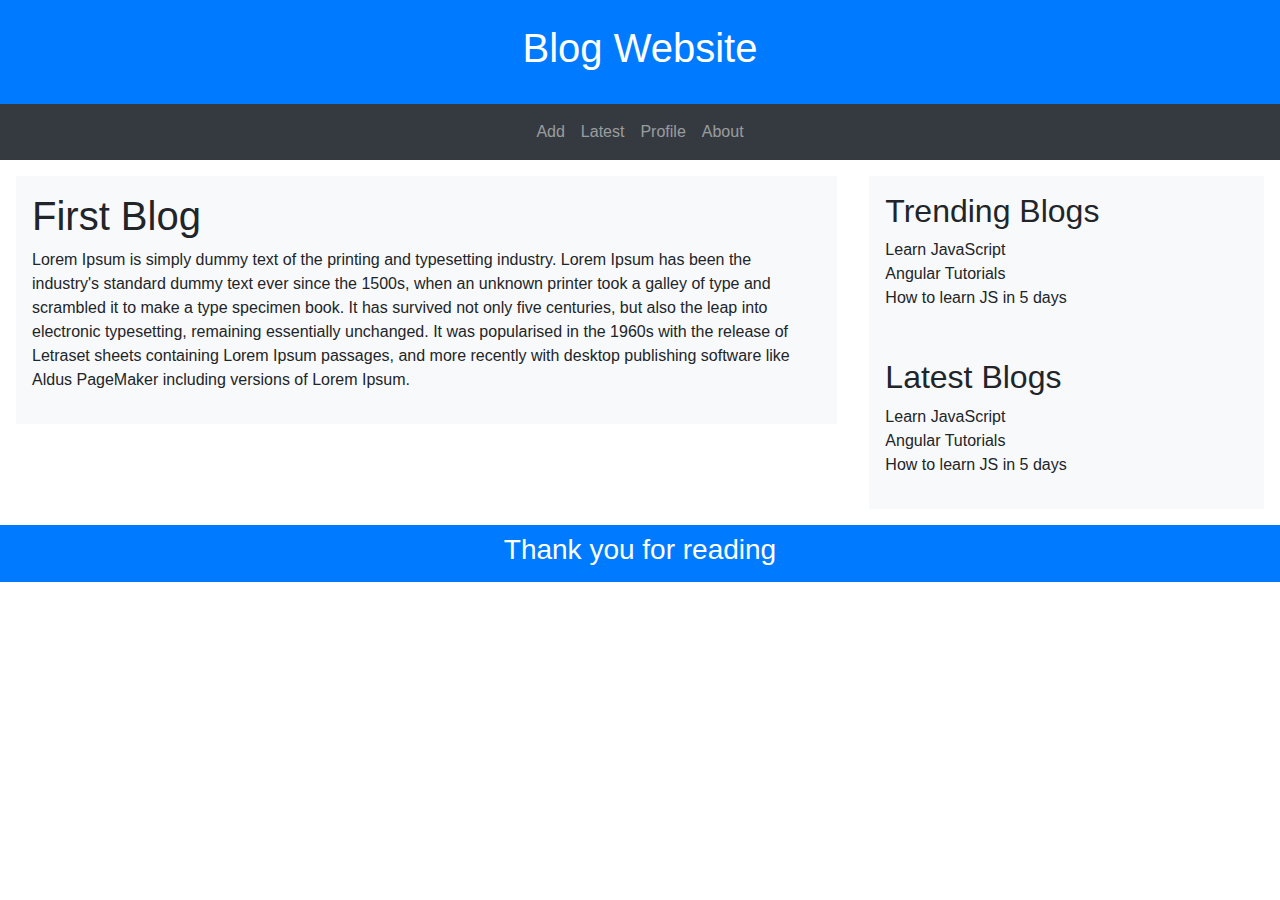
<file: home.html>
<!DOCTYPE html>
<html lang="en">
<head>
    <meta charset="UTF-8">
    <meta name="viewport" content="width=device-width, initial-scale=1.0">
    <title>Website</title>
    <link rel="stylesheet" href="https://maxcdn.bootstrapcdn.com/bootstrap/4.5.2/css/bootstrap.min.css">
    <style>
        @media (max-width: 576px) {
            .flex-md-row {
                flex-direction: column;
            }
            .side-by-side {
                display: flex;
                flex-direction: row;
            }
            .blog-list{
                border: 1px solid black;
                flex: 50%;
            }
        }
    </style>
</head>
<body>
    <section>
        <header class="bg-primary text-white d-flex justify-content-center p-4">
            <h1>Blog Website</h1>
        </header>

        <nav class="navbar navbar-expand-sm navbar-dark bg-dark">
            <button class="navbar-toggler" type="button" data-toggle="collapse" data-target="#navbarNav"
                    aria-controls="navbarNav" aria-expanded="false" aria-label="Toggle navigation">
                <span class="navbar-toggler-icon"></span>
            </button>
            <div class="collapse navbar-collapse justify-content-center" id="navbarNav">
                <ul class="navbar-nav">
                    <li class="nav-item">
                        <a class="nav-link" href="#">Add</a>
                    </li>
                    <li class="nav-item">
                        <a class="nav-link" href="#">Latest</a>
                    </li>
                    <li class="nav-item">
                        <a class="nav-link" href="#">Profile</a>
                    </li>
                    <li class="nav-item">
                        <a class="nav-link" href="#">About</a>
                    </li>
                </ul>
            </div>
        </nav>

        <div class="d-md-flex flex-md-row">
            <div class="col-md-8 p-3">
                <article class="bg-light p-3">
                    <header><h1>First Blog</h1></header>
                    <p>Lorem Ipsum is simply dummy text of the printing and typesetting industry. 
                        Lorem Ipsum has been the industry's standard dummy text ever since the 1500s, 
                        when an unknown printer took a galley of type and scrambled it to make a type specimen book. 
                        It has survived not only five centuries, but also the leap into electronic typesetting, 
                        remaining essentially unchanged. It was popularised in the 1960s with the release of Letraset 
                        sheets containing Lorem Ipsum passages, and more recently with desktop publishing software 
                        like Aldus PageMaker including versions of Lorem Ipsum.
                    </p>
                </article>
            </div>

            <div class="col-md-4 p-3">
                <div class="side-by-side">
                    <div class="bg-light p-3 blog-list">
                        <h2>Trending Blogs</h2>
                    <ul class="list-unstyled">
                        <li>Learn JavaScript</li>
                        <li>Angular Tutorials</li>
                        <li>How to learn JS in 5 days</li>
                    </ul>
                    </div>

                    <div class="bg-light p-3 blog-list">
                        <h2>Latest Blogs</h2>
                    <ul class="list-unstyled">
                        <li>Learn JavaScript</li>
                        <li>Angular Tutorials</li>
                        <li>How to learn JS in 5 days</li>
                    </ul>
                    </div>
                </div>
            </div>
        </div>

        <footer class="bg-primary text-white d-flex justify-content-center p-2">
            <h3>Thank you for reading</h3>
        </footer>
    </section>
    <script src="https://code.jquery.com/jquery-3.6.0.min.js"></script>
    <script src="https://cdn.jsdelivr.net/npm/@popperjs/core@2.11.6/dist/umd/popper.min.js"></script>
    <script src="https://maxcdn.bootstrapcdn.com/bootstrap/4.5.2/js/bootstrap.min.js"></script>
</body>
</html>
</file>
